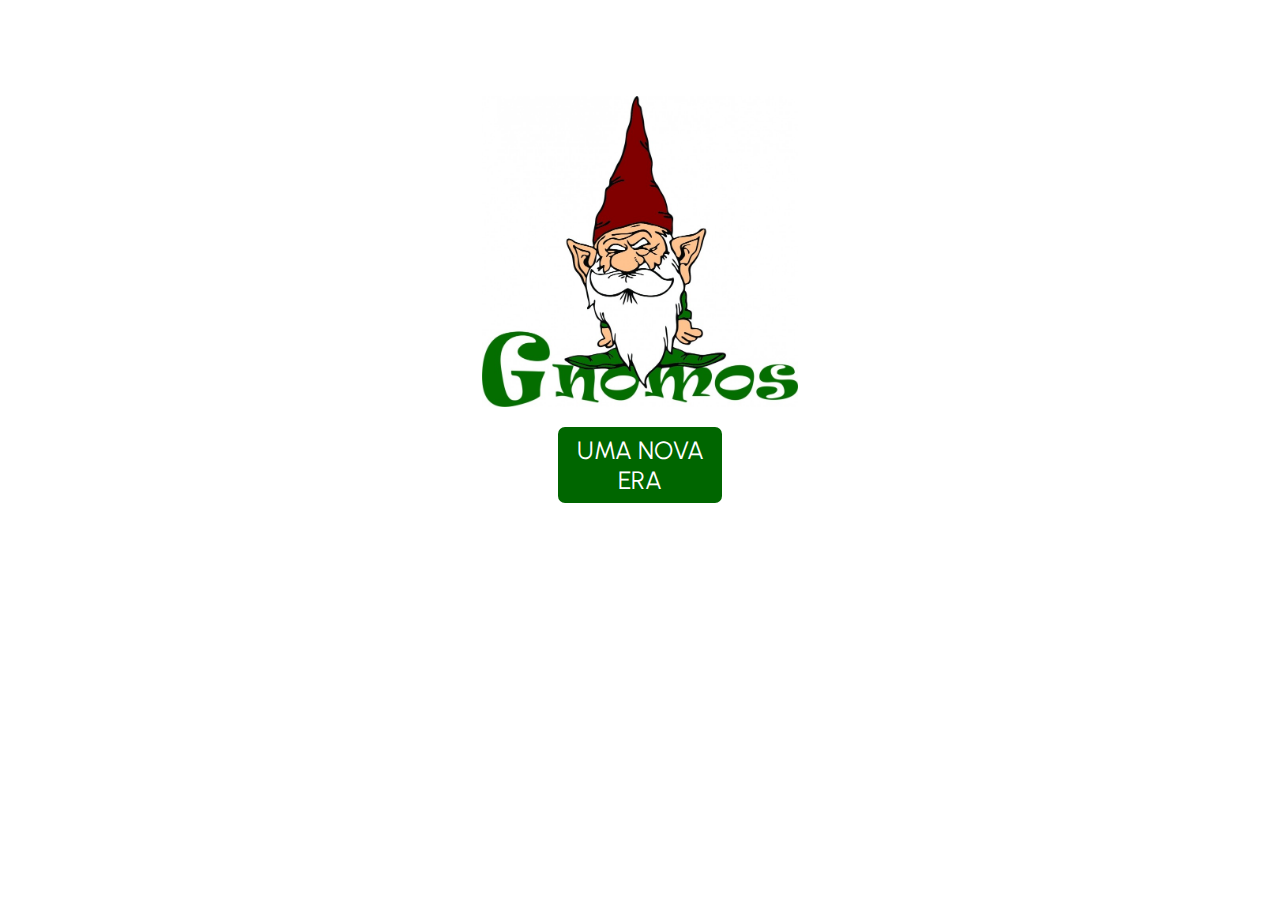
<file: index.html>
<!DOCTYPE html>
<html lang="pt-br">
<head>
    <meta charset="UTF-8">
    <meta name="viewport" content="width=device-width, initial-scale=1.0">
    <script type="text/javascript" src="js/script.js"></script>
    <link rel="stylesheet" href="styles.css">
    <title>Gnomos</title>
</head>
<body>
    
    <header class="header">
        
    </header>

    <main class="main">
        <div class="main-div">
            <img class="main-div-img" src="res/logo.jpg">
            <button class="main-div-bttn" onclick="iniciar()" type="submit">UMA NOVA ERA</button>
        </div>
    </main>

    <footer>
        
    </footer>

</body>
</html>
</file>
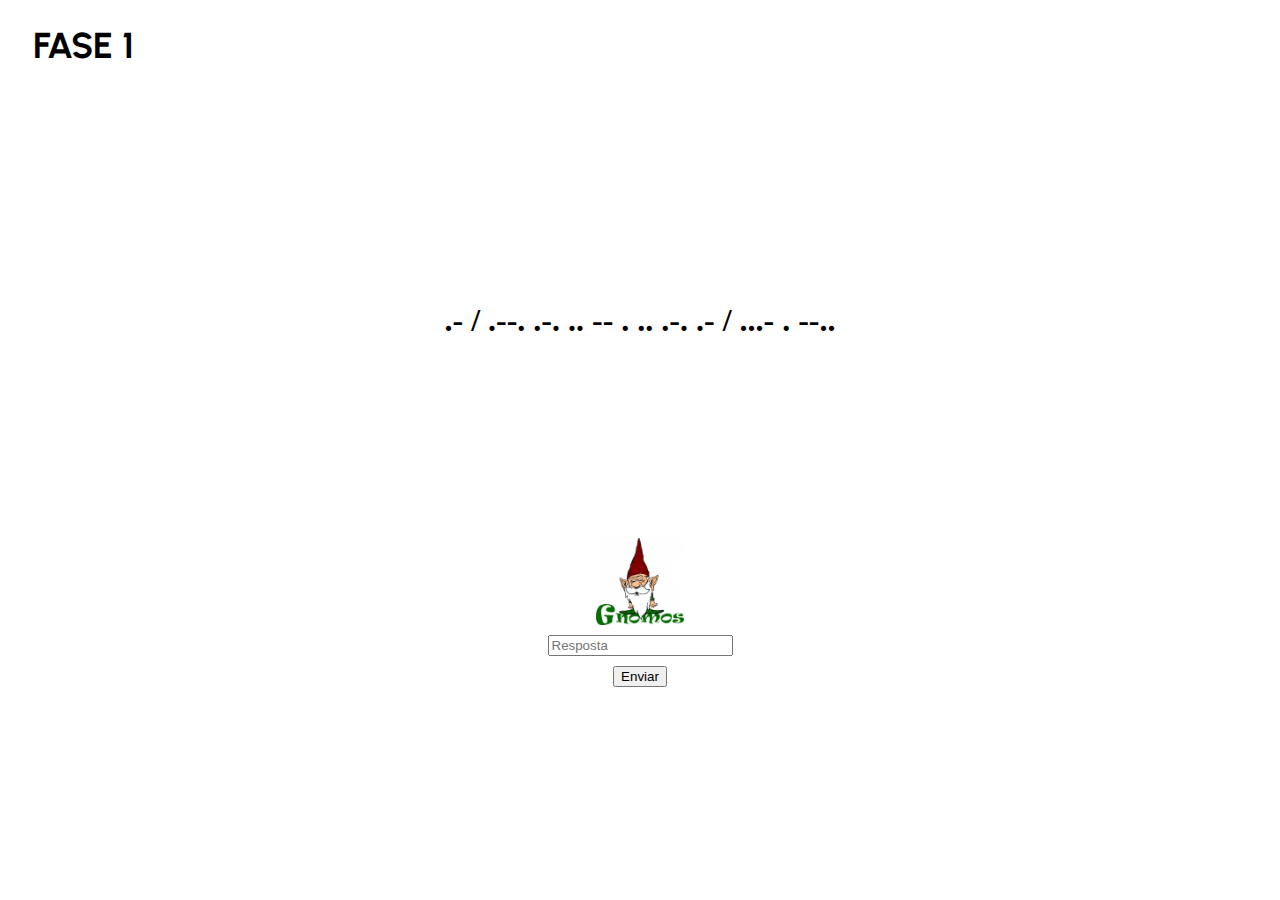
<file: src/-1381025499/index.html>
<!DOCTYPE html>
<html lang="pt-br">
<head>
    <meta charset="UTF-8">
    <meta name="viewport" content="width=device-width, initial-scale=1.0">
    <script type="text/javascript" src="/js/script.js"></script>
    <link rel="stylesheet" href="/src/-1381025499/styles.css">
    <title>Uma Nova Era</title>
</head>
<body>

    <header class="header">
        <h1 id="fase">FASE 1</h1>
    </header>
    
    <main class="main">
        <div class="main-div">
            <h1>.- / .--. .-. .. -- . .. .-. .- / ...- . --..</h1>
        </div>  
    </main>

    <footer class="footer">
        <div class="footer-div">
            <img class="footer-div-img" src="/res/logo.jpg">
            <input class="footer-div-input" type="text" placeholder="Resposta" id="resposta">
            <button class="footer-div-bttn" onclick="proximo()" type="submit">Enviar</button>
        </div>
    </footer>
    
</body>
</html>
</file>
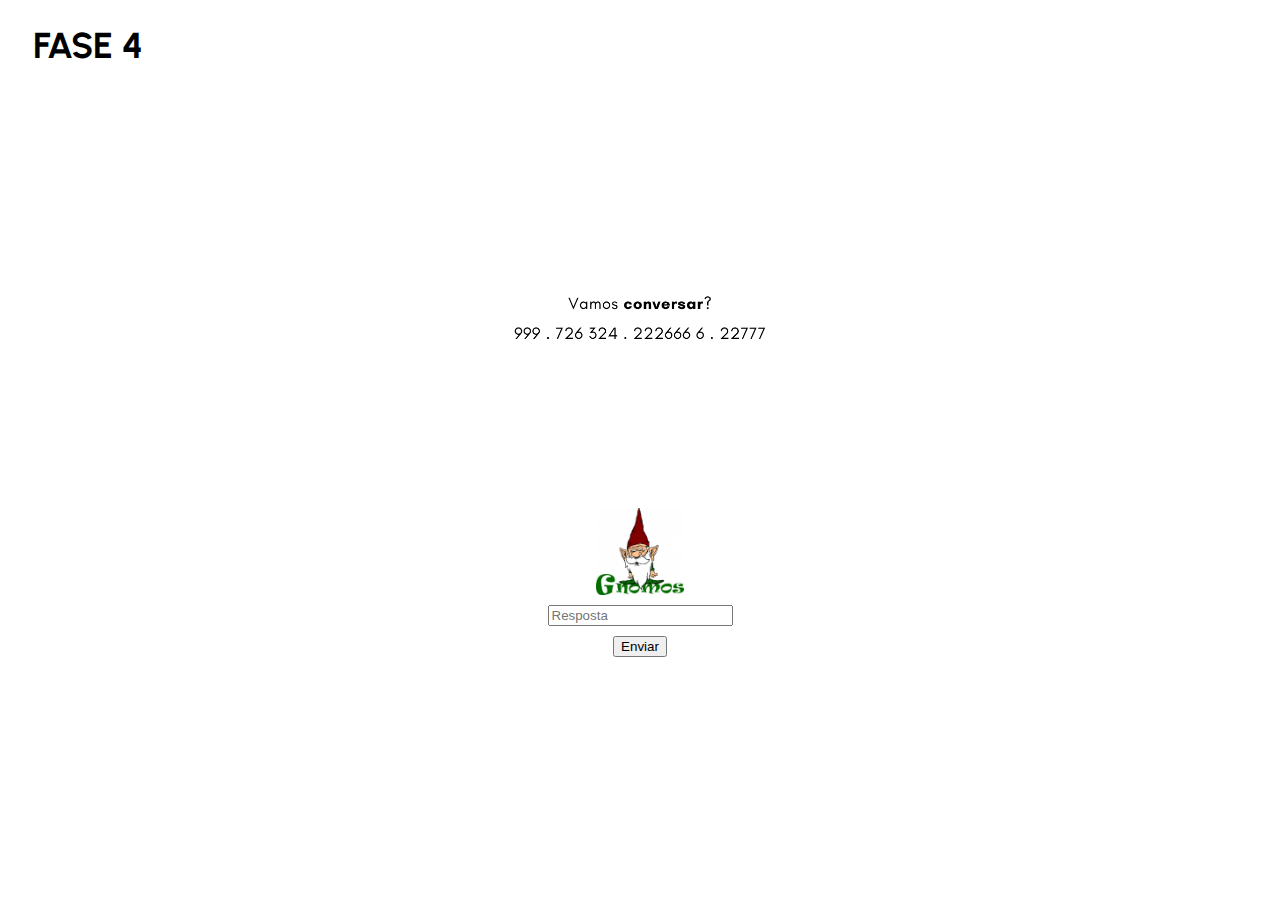
<file: src/-919652293/index.html>
<!DOCTYPE html>
<html lang="pt-br">
<head>
    <meta charset="UTF-8">
    <meta name="viewport" content="width=device-width, initial-scale=1.0">
    <script type="text/javascript" src="/js/script.js"></script>
    <link rel="stylesheet" href="/src/-919652293/styles.css">
    <title>Uma Nova Era</title>
</head>
<body>

    <header class="header">
        <h1 id="fase">FASE 4</h1>
    </header>

    <main class="main">
        <div class="main-div">
            <img class="main-div-img" src="/res/caixaPostal.png">
        </div>
    </main>

    <footer class="footer">
        <div class="footer-div">
            <img class="footer-div-img" src="/res/logo.jpg">
            <input class="footer-div-input" type="text" placeholder="Resposta" id="resposta">
            <button class="footer-div-bttn" onclick="proximo()" type="submit">Enviar</button>
        </div>
    </footer>
    
</body>
</html>
</file>
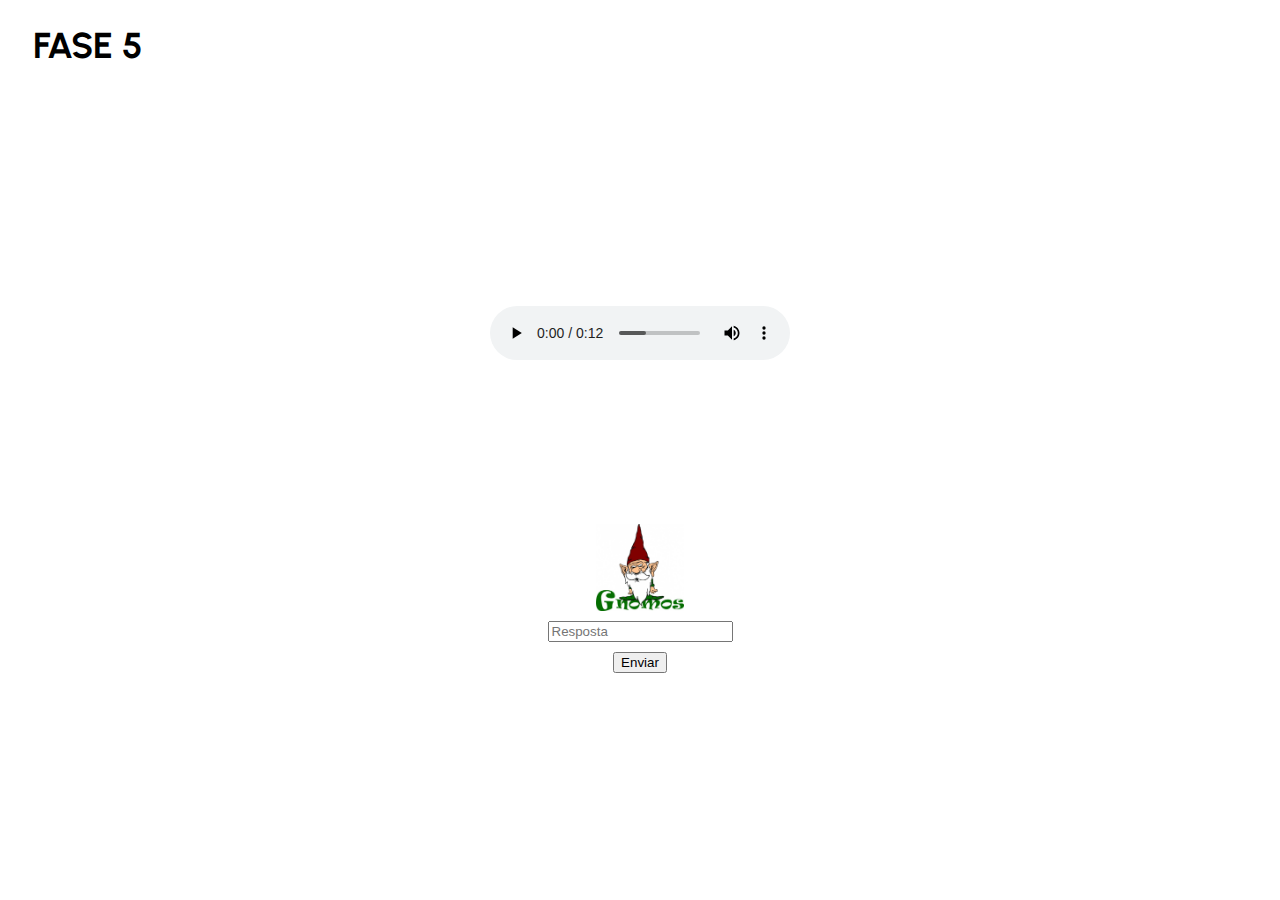
<file: src/100346167/index.html>
<!DOCTYPE html>
<html lang="pt-br">
<head>
    <meta charset="UTF-8">
    <meta name="viewport" content="width=device-width, initial-scale=1.0">
    <script type="text/javascript" src="/js/script.js"></script>
    <link rel="stylesheet" href="/src/100346167/styles.css">
    <title>Uma Nova Era</title>
</head>
<body>

    <header class="header">
        <h1 id="fase">FASE 5</h1>
    </header>

    <main class="main">
        <div class="main-div">
            <audio src="/res/pontos.mp3" controls></audio>
        </div>
    </main>

    <footer class="footer">
        <div class="footer-div">
            <img class="footer-div-img" src="/res/logo.jpg">
            <input class="footer-div-input" type="text" placeholder="Resposta" id="resposta">
            <button class="footer-div-bttn" onclick="proximo()" type="submit">Enviar</button>
        </div>
    </footer>
    
</body>
</html>
</file>
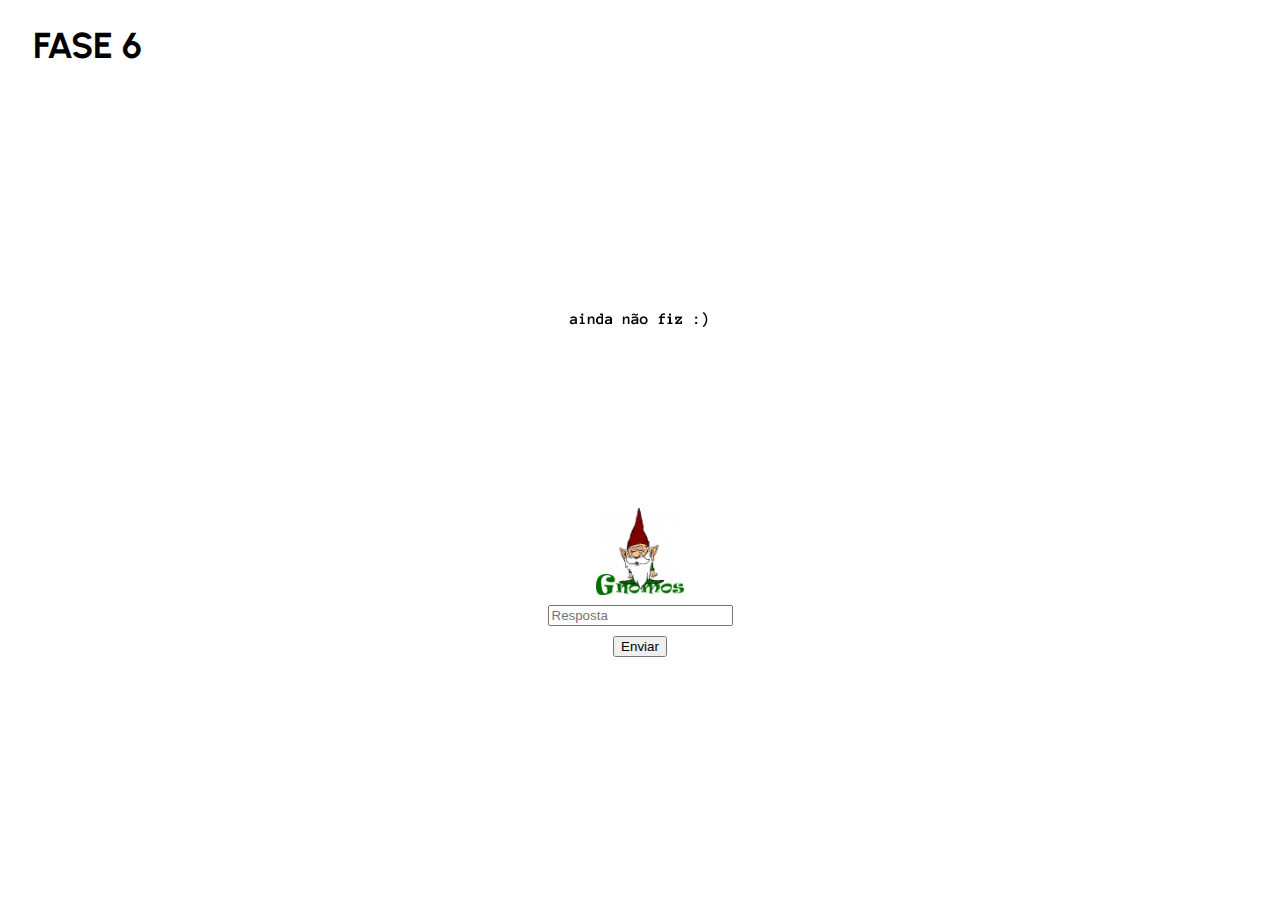
<file: src/100897733/index.html>
<!DOCTYPE html>
<html lang="pt-br">
<head>
    <meta charset="UTF-8">
    <meta name="viewport" content="width=device-width, initial-scale=1.0">
    <script type="text/javascript" src="/js/script.js"></script>
    <link rel="stylesheet" href="/src/100897733/styles.css">
    <title>Uma Nova Era</title>
</head>
<body>

    <header class="header">
        <h1 id="fase">FASE 6</h1>
    </header>

    <main class="main">
        <div class="main-div">
            <img class="main-div-img" src="/res/temporaria.png">
        </div>
    </main>

    <footer class="footer">
        <div class="footer-div">
            <img class="footer-div-img" src="/res/logo.jpg">
            <input class="footer-div-input" type="text" placeholder="Resposta" id="resposta">
            <button class="footer-div-bttn" onclick="proximo()" type="submit">Enviar</button>
        </div>
    </footer>
    
</body>
</html>
</file>
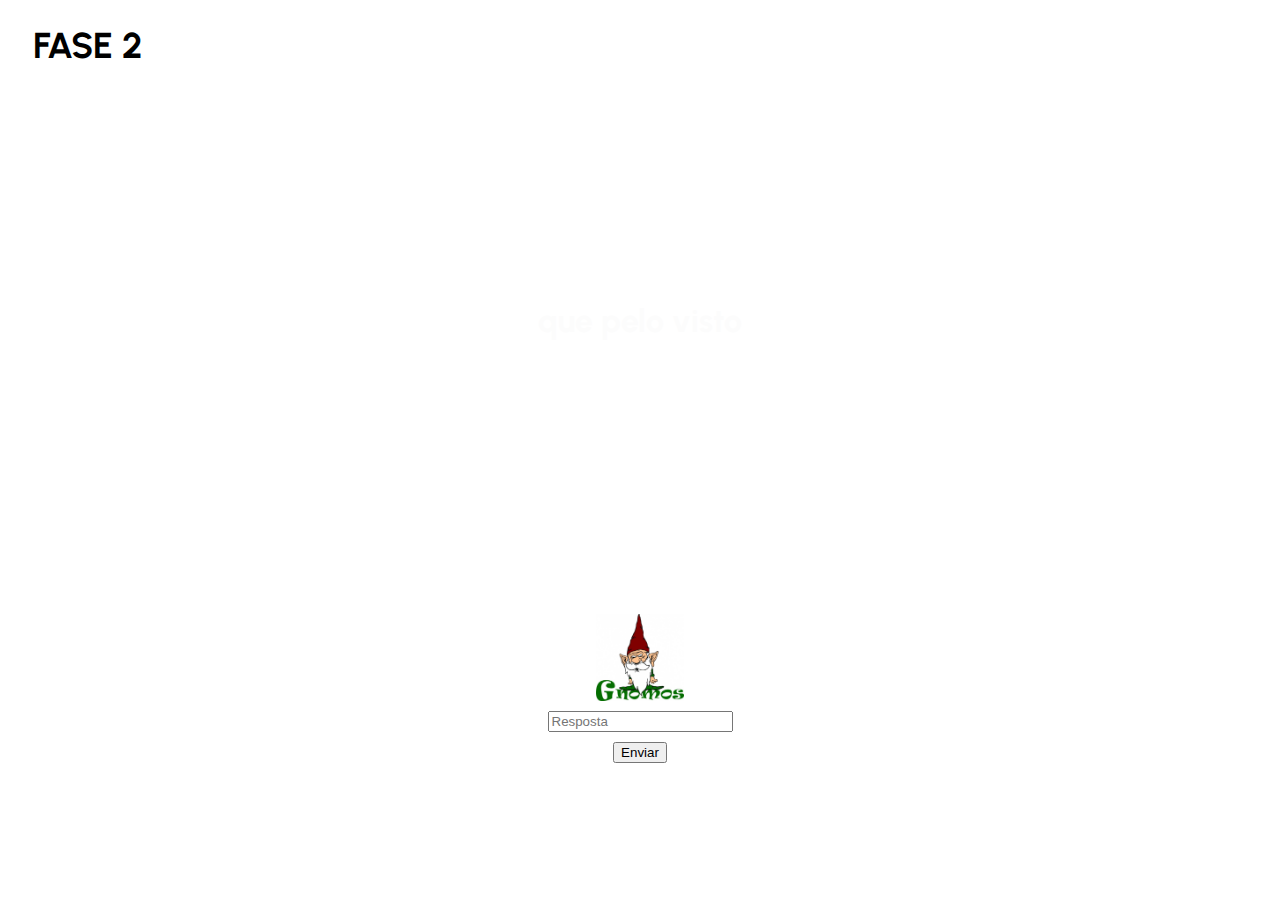
<file: src/480542821/index.html>
<!DOCTYPE html>
<html lang="pt-br">
<head>
    <meta charset="UTF-8">
    <meta name="viewport" content="width=device-width, initial-scale=1.0">
    <script type="text/javascript" src="/js/script.js"></script>
    <link rel="stylesheet" href="/src/480542821/styles.css">
    <title>Uma Nova Era</title>
</head>
<body>

    <header class="header">
        <h1 id="fase">FASE 2</h1>
    </header>

    <main class="main">
        <div class="main-div">
            <h1>que pelo visto</h1>
        </div>
        <br><br>
        <a></a>
        <br><br>
        <a></a>
        <br><br>
        <a></a>
        <br><br>
        <a></a>
        <br><br>
        <a></a>
        <br><br>
        <a></a>
        <br><br>    
    </main>

    <footer class="footer">
        <div class="footer-div">
            <img class="footer-div-img" src="/res/logo.jpg">
            <input class="footer-div-input" type="text" placeholder="Resposta" id="resposta">
            <button class="footer-div-bttn" onclick="proximo()" type="submit">Enviar</button>
        </div>
    </footer>
    
</body>
</html>
</file>
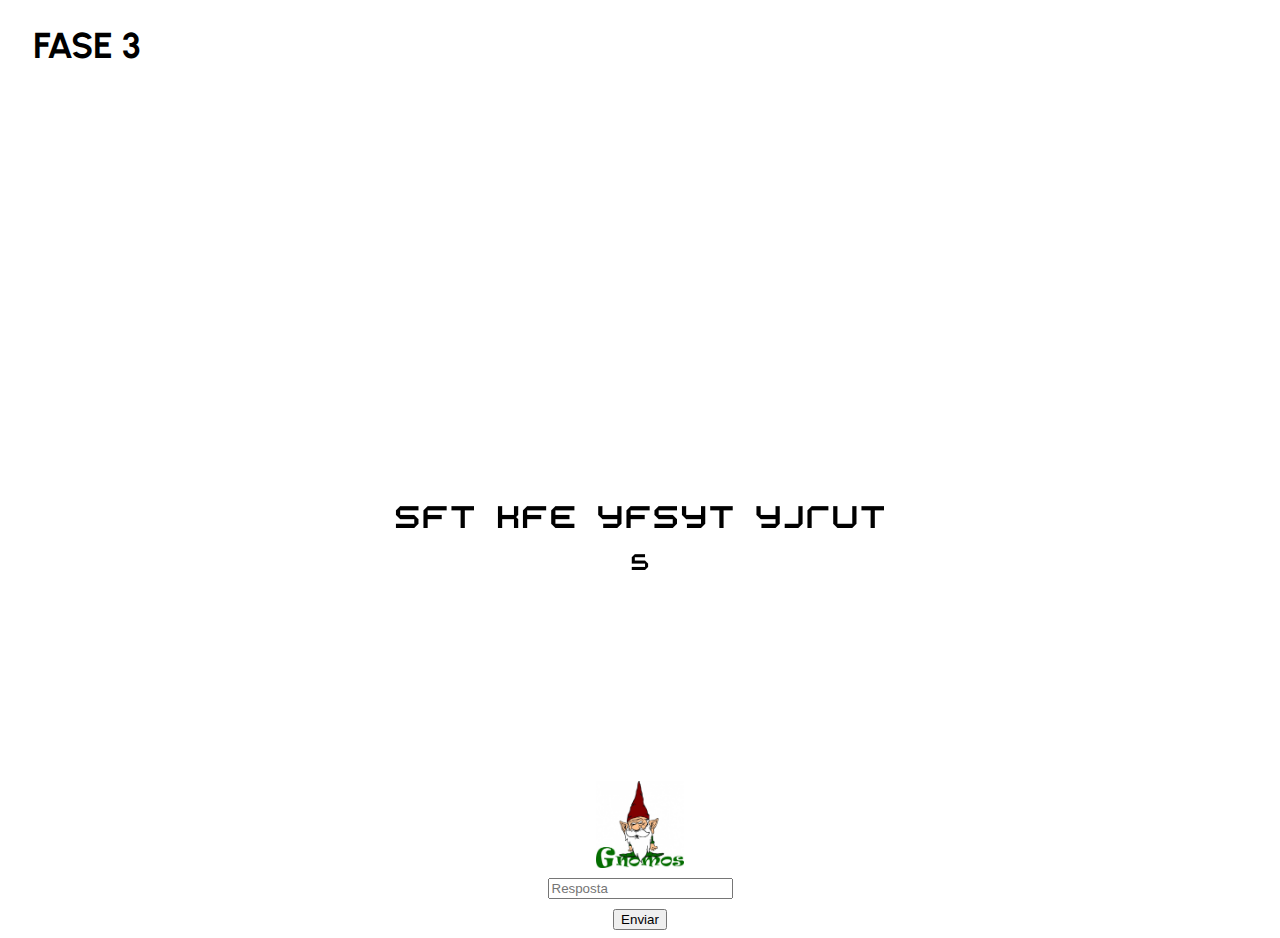
<file: src/94631255/index.html>
<!DOCTYPE html>
<html lang="pt-br">
<head>
    <meta charset="UTF-8">
    <meta name="viewport" content="width=device-width, initial-scale=1.0">
    <script type="text/javascript" src="/js/script.js"></script>
    <link rel="stylesheet" href="/src/94631255/styles.css">
    <title>Uma Nova Era</title>
</head>
<body>

    <header class="header">
        <h1 id="fase">FASE 3</h1>
    </header>

    <main class="main">
        <div class="main-div">
            <img class="main-div-img" src="/res/vinteEseis.png">
        </div>
    </main>

    <footer class="footer">
        <div class="footer-div">
            <img class="footer-div-img" src="/res/logo.jpg">
            <input class="footer-div-input" type="text" placeholder="Resposta" id="resposta">
            <button class="footer-div-bttn" onclick="proximo()" type="submit">Enviar</button>
        </div>
    </footer>
    
</body>
</html>
</file>
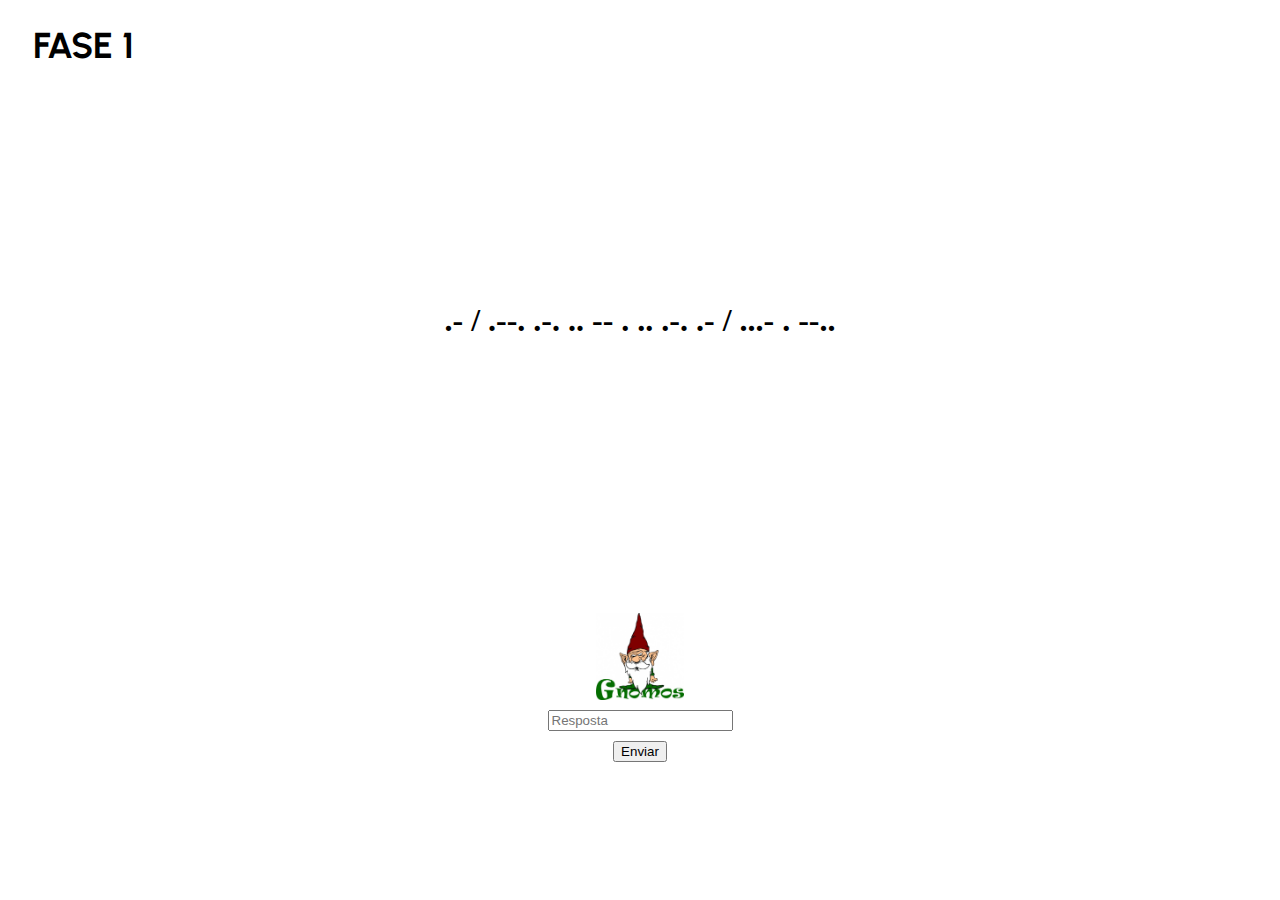
<file: src/fase1/index.html>
<!DOCTYPE html>
<html lang="pt-br">
<head>
    <meta charset="UTF-8">
    <meta name="viewport" content="width=device-width, initial-scale=1.0">
    <script type="text/javascript" src="/js/script.js"></script>
    <link rel="stylesheet" href="/src/fase1/styles.css">
    <title>Uma Nova Era</title>
</head>
<body>

    <header class="header">
        <h1>FASE 1</h1>
    </header>
    
    <main class="main">
        <div class="main-div">
            <h1>.- / .--. .-. .. -- . .. .-. .- / ...- . --..</h1>
        </div>
        <br><br>
        <a></a>
        <br><br>
        <a></a>
        <br><br>
        <a></a>
        <br><br>
        <a></a>
        <br><br>
        <a></a>
        <br><br>
        <a></a>
        <br><br>    
    </main>

    <footer class="footer">
        <div class="footer-div">
            <img class="footer-div-img" src="/res/logo.jpg">
            <input class="footer-div-input" type="text" placeholder="Resposta" id="resposta">
            <button class="footer-div-bttn" onclick="proximo()" type="submit">Enviar</button>
        </div>
    </footer>
    
</body>
</html>
</file>
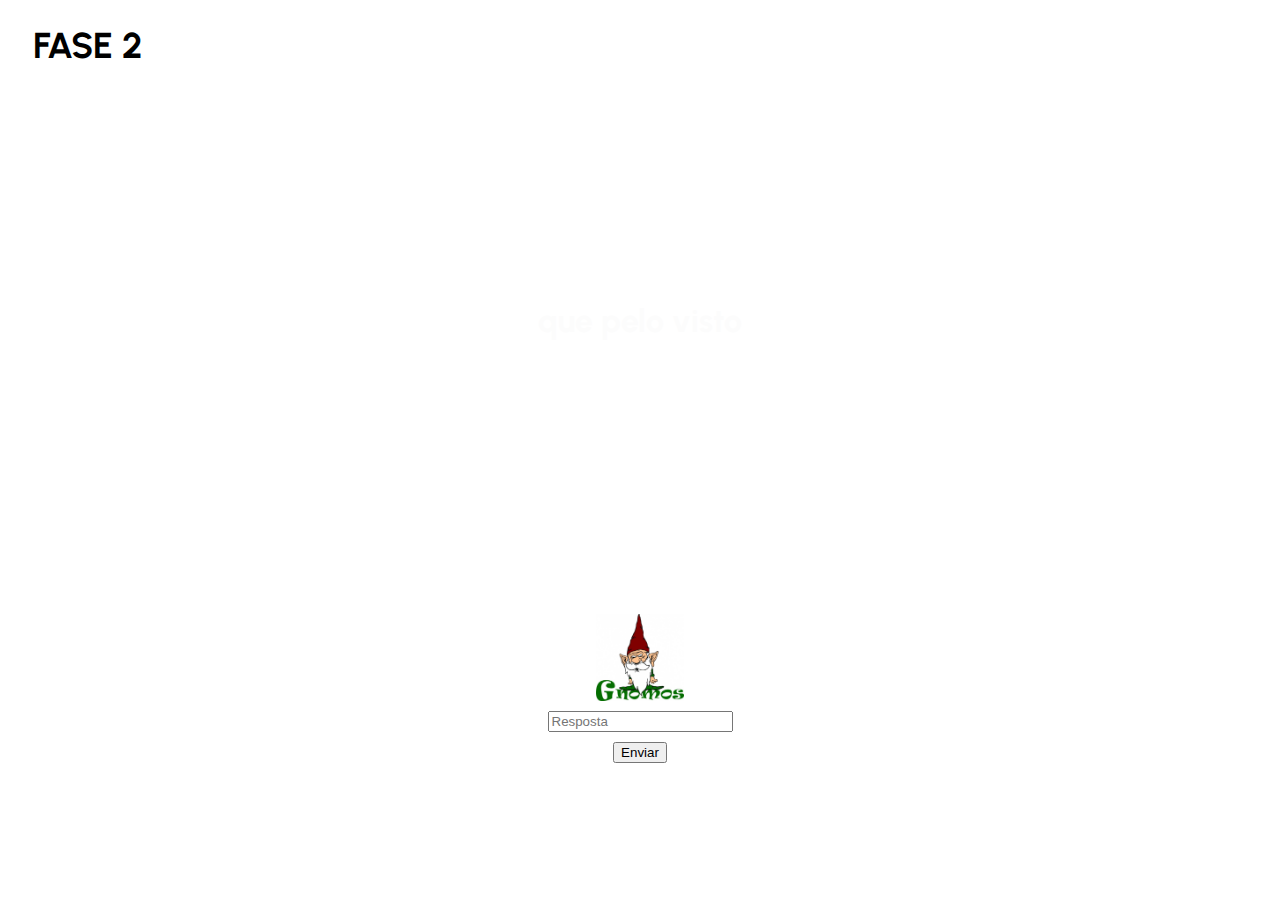
<file: src/fase2/index.html>
<!DOCTYPE html>
<html lang="pt-br">
<head>
    <meta charset="UTF-8">
    <meta name="viewport" content="width=device-width, initial-scale=1.0">
    <script type="text/javascript" src="/js/script.js"></script>
    <link rel="stylesheet" href="/src/fase2/styles.css">
    <title>Uma Nova Era</title>
</head>
<body>

    <header class="header">
        <h1>FASE 2</h1>
    </header>

    <main class="main">
        <div class="main-div">
            <h1>que pelo visto</h1>
        </div>
        <br><br>
        <a></a>
        <br><br>
        <a></a>
        <br><br>
        <a></a>
        <br><br>
        <a></a>
        <br><br>
        <a></a>
        <br><br>
        <a></a>
        <br><br>    
    </main>

    <footer class="footer">
        <div class="footer-div">
            <img class="footer-div-img" src="/res/logo.jpg">
            <input class="footer-div-input" type="text" placeholder="Resposta" id="resposta">
            <button class="footer-div-bttn" onclick="proximo()" type="submit">Enviar</button>
        </div>
    </footer>
    
</body>
</html>
</file>
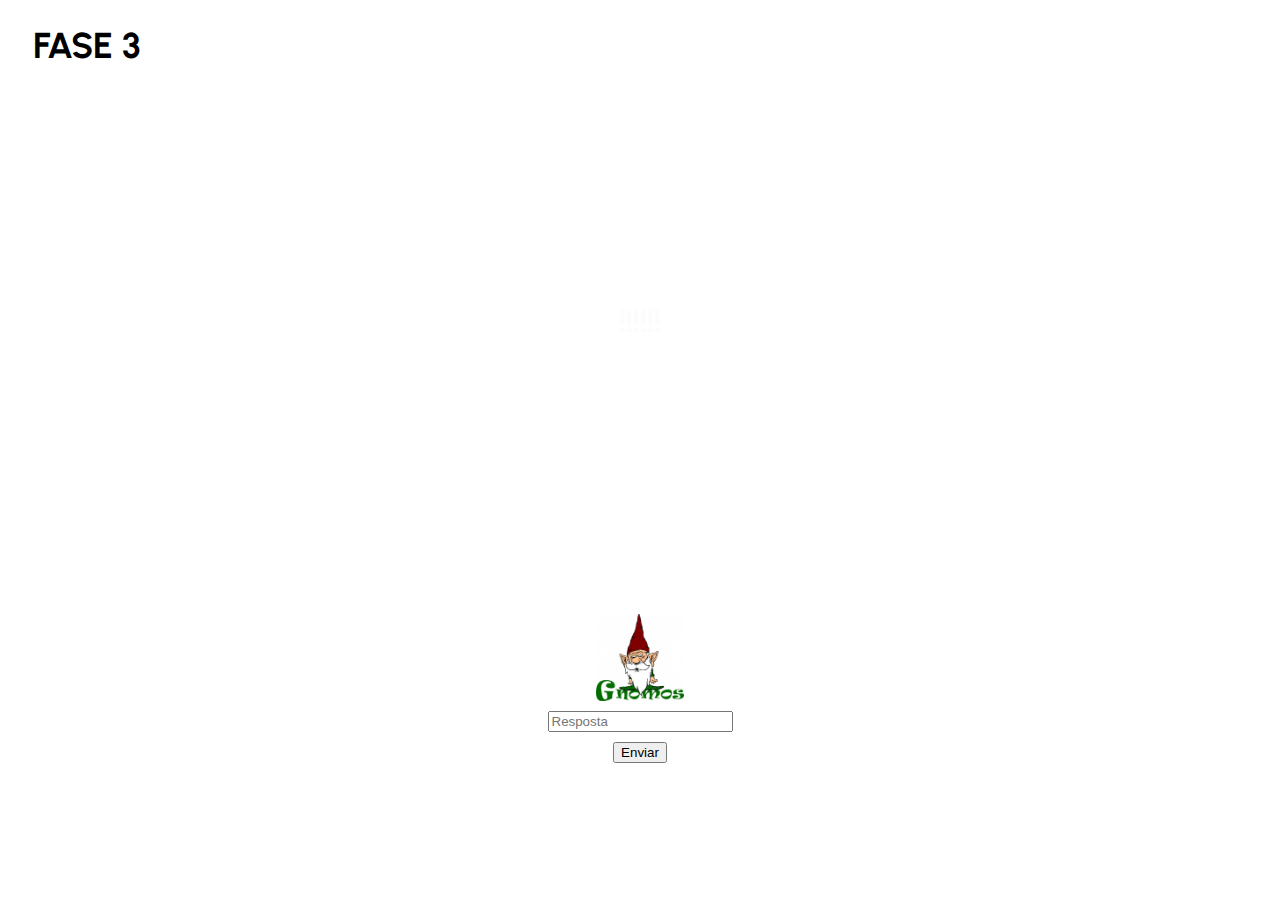
<file: src/fase3/index.html>
<!DOCTYPE html>
<html lang="pt-br">
<head>
    <meta charset="UTF-8">
    <meta name="viewport" content="width=device-width, initial-scale=1.0">
    <script type="text/javascript" src="/js/script.js"></script>
    <link rel="stylesheet" href="/src/fase3/styles.css">
    <title>Uma Nova Era</title>
</head>
<body>

    <header class="header">
        <h1>FASE 3</h1>
    </header>

    <main class="main">
        <div class="main-div">
            <h1>!!!!!!</h1>
        </div>
        <br><br>
        <a></a>
        <br><br>
        <a></a>
        <br><br>
        <a></a>
        <br><br>
        <a></a>
        <br><br>
        <a></a>
        <br><br>
        <a></a>
        <br><br>    
    </main>

    <footer class="footer">
        <div class="footer-div">
            <img class="footer-div-img" src="/res/logo.jpg">
            <input class="footer-div-input" type="text" placeholder="Resposta" id="resposta">
            <button class="footer-div-bttn" onclick="proximo()" type="submit">Enviar</button>
        </div>
    </footer>
    
</body>
</html>
</file>
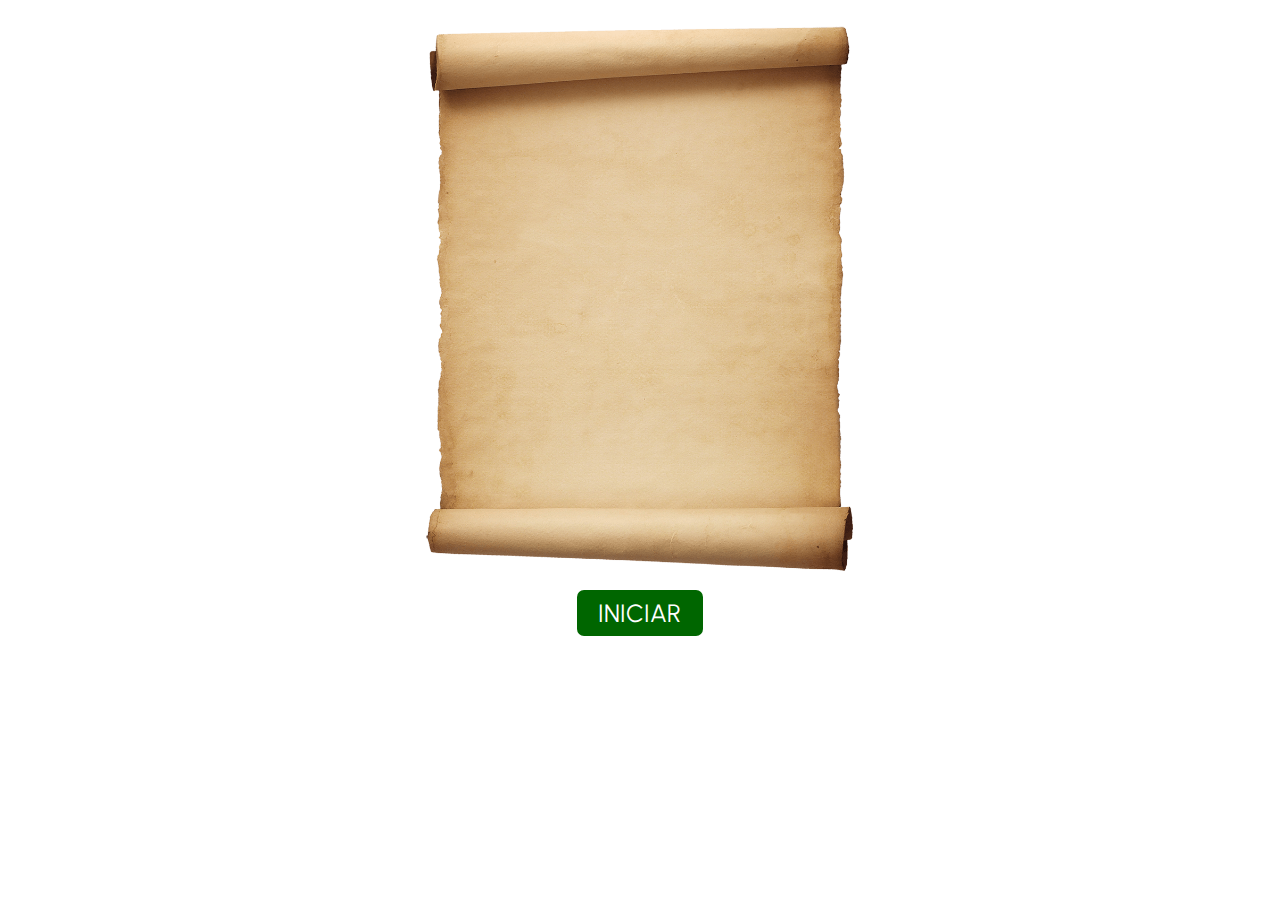
<file: src/inicio/index.html>
<!DOCTYPE html>
<html lang="pt-br">
<head>
    <meta charset="UTF-8">
    <meta name="viewport" content="width=device-width, initial-scale=1.0">
    <script type="text/javascript" src="/js/script.js"></script>
    <link rel="stylesheet" href="/src/inicio/styles.css">
    <title>Gnomos</title>
</head>

<body>
    
    <header class="header">
        
    </header>

    <main class="main">
        <div class="main-div">
            <img src="/res/pergaminho.png" class="main-div-img">
            <button class="main-div-bttn" onclick="jogar()" type="submit">INICIAR</button>
        </div>
    </main>

    <footer class="footer">
        
    </footer>

</body>
</html>
</file>
<file: styles.css>
@import url('https://fonts.googleapis.com/css2?family=Urbanist:ital,wght@1,900&display=swap');

.main-div{
    padding-top: 7%;
    display: flex;
    flex-direction: column;
    justify-content: center;
    align-items: center;
    gap: 20px;

}

.main-div-img {
    width: 25%;
    height: 25%;
}

.main-div-bttn {
    font-family: 'Urbanist', sans-serif;  
    background-color: rgb(0, 102, 0);
    border: none;
    border-radius: 7px;
    padding: 8px;
    width: 13%;
    color: rgb(255, 255, 255);
    font-size: 25px;

    transition: all 0.6s cubic-bezier(0.165, 0.84, 0.44, 1);
}

.main-div-bttn:after {
    transition: all 0.6s cubic-bezier(0.165, 0.84, 0.44, 1);
}

.main-div-bttn:hover {
    transform:scale(1.25,1.25);
    background-color: rgb(0, 0, 0);
}
</file>
<file: src/-1381025499/styles.css>
@import url('https://fonts.googleapis.com/css2?family=Urbanist:ital,wght@1,900&display=swap');

.header{
    font-family: 'Urbanist', sans-serif;
    padding-left: 2%;
    font-size: 18px;
}

.main-div{
    display: flex;
    justify-content: center;
    padding-top: 15%;
}

.footer-div {
    display: flex;
    flex-direction: column;
    justify-content: center;
    align-items: center;
    gap: 10px;
    padding-top: 14%;
}

.footer-div-img {
    width: 7%;
    height: 7%;
    opacity: 100%;
}
</file>
<file: src/-919652293/styles.css>
@import url('https://fonts.googleapis.com/css2?family=Urbanist:ital,wght@1,900&display=swap');

.header{
    font-family: 'Urbanist', sans-serif;
    padding-left: 2%;
    font-size: 18px;
}

.main-div{
    font-family: 'Urbanist', sans-serif;
    color: rgb(252, 252, 252);

    display: flex;
    justify-content: center;
    padding-top: 8%;
}

.main-div-img {
    width: 20%;
    height: 20%;
}

.footer-div {
    display: flex;
    flex-direction: column;
    justify-content: center;
    align-items: center;
    gap: 10px;
    padding-top: 5%;
}

.footer-div-img {
    width: 7%;
    height: 7%;
    opacity: 100%;
}
</file>
<file: src/100346167/styles.css>
@import url('https://fonts.googleapis.com/css2?family=Urbanist:ital,wght@1,900&display=swap');

.header{
    font-family: 'Urbanist', sans-serif;
    padding-left: 2%;
    font-size: 18px;
}

.main-div{
    font-family: 'Urbanist', sans-serif;
    color: rgb(252, 252, 252);

    display: flex;
    justify-content: center;
    padding-top: 17%;
}

.main-div-img {
    width: 20%;
    height: 20%;
}

.footer-div {
    display: flex;
    flex-direction: column;
    justify-content: center;
    align-items: center;
    gap: 10px;
    padding-top: 13%;
}

.footer-div-img {
    width: 7%;
    height: 7%;
    opacity: 100%;
}
</file>
<file: src/100897733/styles.css>
@import url('https://fonts.googleapis.com/css2?family=Urbanist:ital,wght@1,900&display=swap');

.header{
    font-family: 'Urbanist', sans-serif;
    padding-left: 2%;
    font-size: 18px;
}

.main-div{
    font-family: 'Urbanist', sans-serif;
    color: rgb(252, 252, 252);

    display: flex;
    justify-content: center;
    padding-top: 8%;
}

.main-div-img {
    width: 20%;
    height: 20%;
}

.footer-div {
    display: flex;
    flex-direction: column;
    justify-content: center;
    align-items: center;
    gap: 10px;
    padding-top: 5%;
}

.footer-div-img {
    width: 7%;
    height: 7%;
    opacity: 100%;
}
</file>
<file: src/480542821/styles.css>
@import url('https://fonts.googleapis.com/css2?family=Urbanist:ital,wght@1,900&display=swap');

.header{
    font-family: 'Urbanist', sans-serif;
    padding-left: 2%;
    font-size: 18px;
}

.main{
    /*border-top: 0.4px solid rgb(140, 140, 140);*/
}

.main-div{
    font-family: 'Urbanist', sans-serif;
    color: rgb(252, 252, 252);

    display: flex;
    justify-content: center;
    padding-top: 15%;
}

.footer{
    /*border-top: 0.4px solid rgb(140, 140, 140);*/
}

.footer-div {
    display: flex;
    flex-direction: column;
    justify-content: center;
    align-items: center;
    gap: 10px;
}

.footer-div-img {
    width: 7%;
    height: 7%;
    opacity: 100%;
}
</file>
<file: src/94631255/styles.css>
@import url('https://fonts.googleapis.com/css2?family=Urbanist:ital,wght@1,900&display=swap');

.header{
    font-family: 'Urbanist', sans-serif;
    padding-left: 2%;
    font-size: 18px;
}

.main{
    /*border-top: 0.4px solid rgb(140, 140, 140);*/
}

.main-div{
    font-family: 'Urbanist', sans-serif;
    color: rgb(252, 252, 252);

    display: flex;
    justify-content: center;
    padding-top: 15%;
}

.footer{
    /*border-top: 0.4px solid rgb(140, 140, 140);*/
}

.footer-div {
    display: flex;
    flex-direction: column;
    justify-content: center;
    align-items: center;
    gap: 10px;
}

.footer-div-img {
    width: 7%;
    height: 7%;
    opacity: 100%;
}
</file>
<file: src/fase1/styles.css>
@import url('https://fonts.googleapis.com/css2?family=Urbanist:ital,wght@1,900&display=swap');

.header{
    font-family: 'Urbanist', sans-serif;
    padding-left: 2%;
    font-size: 18px;
}

.main{
    /*border-top: 0.4px solid rgb(140, 140, 140);*/
}

.main-div{
    display: flex;
    justify-content: center;
    padding-top: 15%;
}

.footer{
    /*border-top: 0.4px solid rgb(140, 140, 140);*/
}

.footer-div {
    display: flex;
    flex-direction: column;
    justify-content: center;
    align-items: center;
    gap: 10px;
}

.footer-div-img {
    width: 7%;
    height: 7%;
    opacity: 100%;
}
</file>
<file: src/fase2/styles.css>
@import url('https://fonts.googleapis.com/css2?family=Urbanist:ital,wght@1,900&display=swap');

.header{
    font-family: 'Urbanist', sans-serif;
    padding-left: 2%;
    font-size: 18px;
}

.main{
    /*border-top: 0.4px solid rgb(140, 140, 140);*/
}

.main-div{
    font-family: 'Urbanist', sans-serif;
    color: rgb(252, 252, 252);

    display: flex;
    justify-content: center;
    padding-top: 15%;
}

.footer{
    /*border-top: 0.4px solid rgb(140, 140, 140);*/
}

.footer-div {
    display: flex;
    flex-direction: column;
    justify-content: center;
    align-items: center;
    gap: 10px;
}

.footer-div-img {
    width: 7%;
    height: 7%;
    opacity: 100%;
}
</file>
<file: src/fase3/styles.css>
@import url('https://fonts.googleapis.com/css2?family=Urbanist:ital,wght@1,900&display=swap');

.header{
    font-family: 'Urbanist', sans-serif;
    padding-left: 2%;
    font-size: 18px;
}

.main{
    /*border-top: 0.4px solid rgb(140, 140, 140);*/
}

.main-div{
    font-family: 'Urbanist', sans-serif;
    color: rgb(252, 252, 252);

    display: flex;
    justify-content: center;
    padding-top: 15%;
}

.footer{
    /*border-top: 0.4px solid rgb(140, 140, 140);*/
}

.footer-div {
    display: flex;
    flex-direction: column;
    justify-content: center;
    align-items: center;
    gap: 10px;
}

.footer-div-img {
    width: 7%;
    height: 7%;
    opacity: 100%;
}
</file>
<file: src/inicio/styles.css>
@import url('https://fonts.googleapis.com/css2?family=Urbanist:ital,wght@1,900&display=swap');

.main-div {
    display: flex;
    flex-direction: column;
    align-items: center;
    align-content: center;

}

.main-div-img{
    margin: auto;
    display: block;
    width: 36%;
    height: 36%;
    opacity: 0%;

    transition: all 0.6s cubic-bezier(0.165, 0.84, 0.44, 1);
    transition-delay: 0.2s;
}

.animateImg {
    opacity: 100%;
  }

.main-div-bttn{
    width: 10%;
    height: 10%;
    font-family: 'Urbanist', sans-serif;  
    background-color: rgb(0, 102, 0);
    border: none;
    border-radius: 7px;
    padding: 8px;
    color: rgb(255, 255, 255);
    font-size: 25px;

    opacity: 0%;

    transition: all 0.6s cubic-bezier(0.165, 0.84, 0.44, 1);
    transition-delay: 8s;
}

.animateBttn {
    opacity: 100%;
  }
</file>
